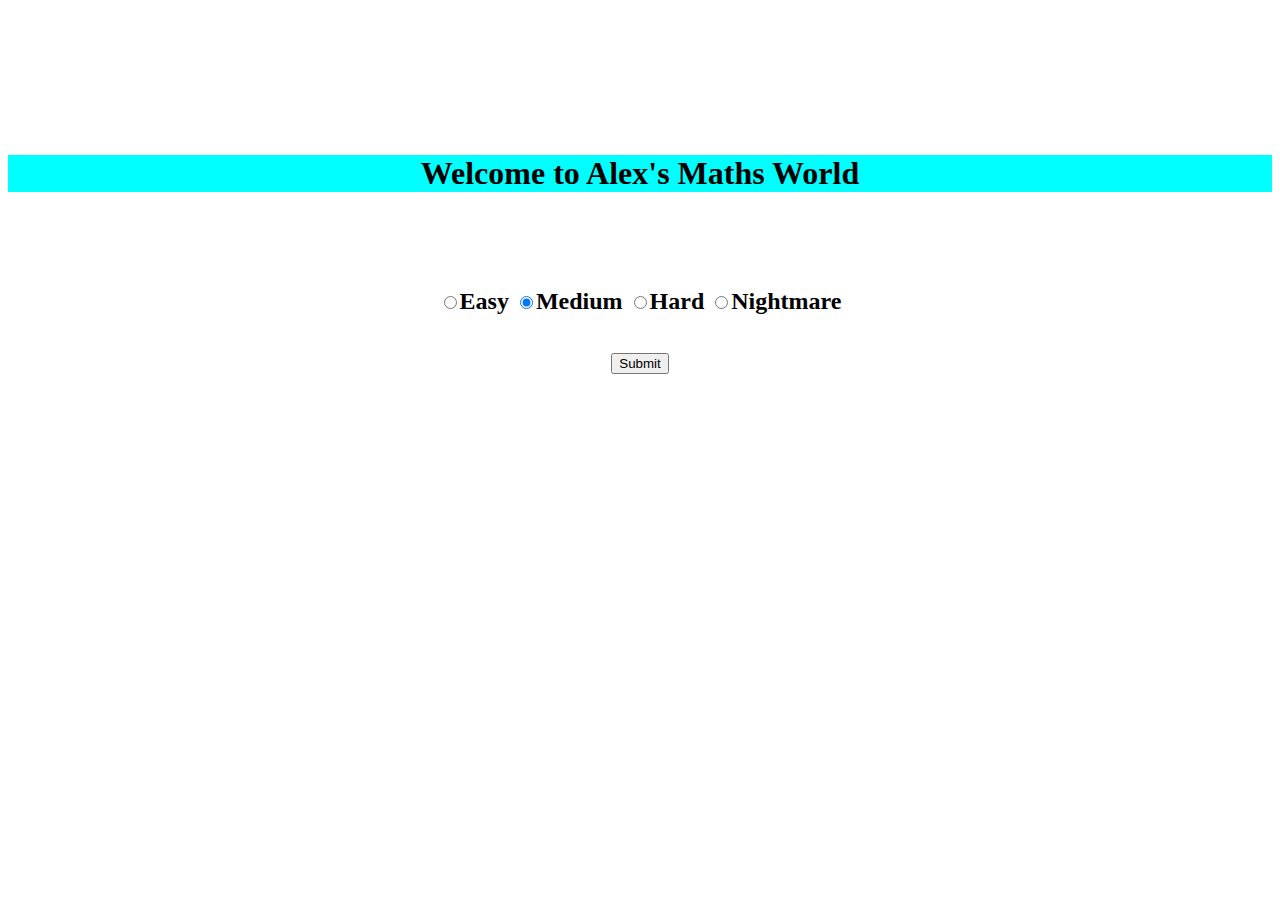
<file: templates/index.html>
<html>
  <body>
    <br><br><br><br><br><br><br>
    <p><center><h1 style="background-color: Cyan;">Welcome to Alex's Maths World</h1></center></p>
    <br><br><br>
    <form action="/questions" method="post">
      <center>
        <h2>
          <input type="radio" name="difficulty" value="easy"  />Easy
          <input type="radio" name="difficulty" value="medium" checked />Medium
          <input type="radio" name="difficulty" value="hard" />Hard
          <input type="radio" name="difficulty" value="nightmare" />Nightmare
        </h2>
      </center><br>
      <center><input type="submit" value="Submit" /></center>
    </form>
  </body>
</html>
</file>
